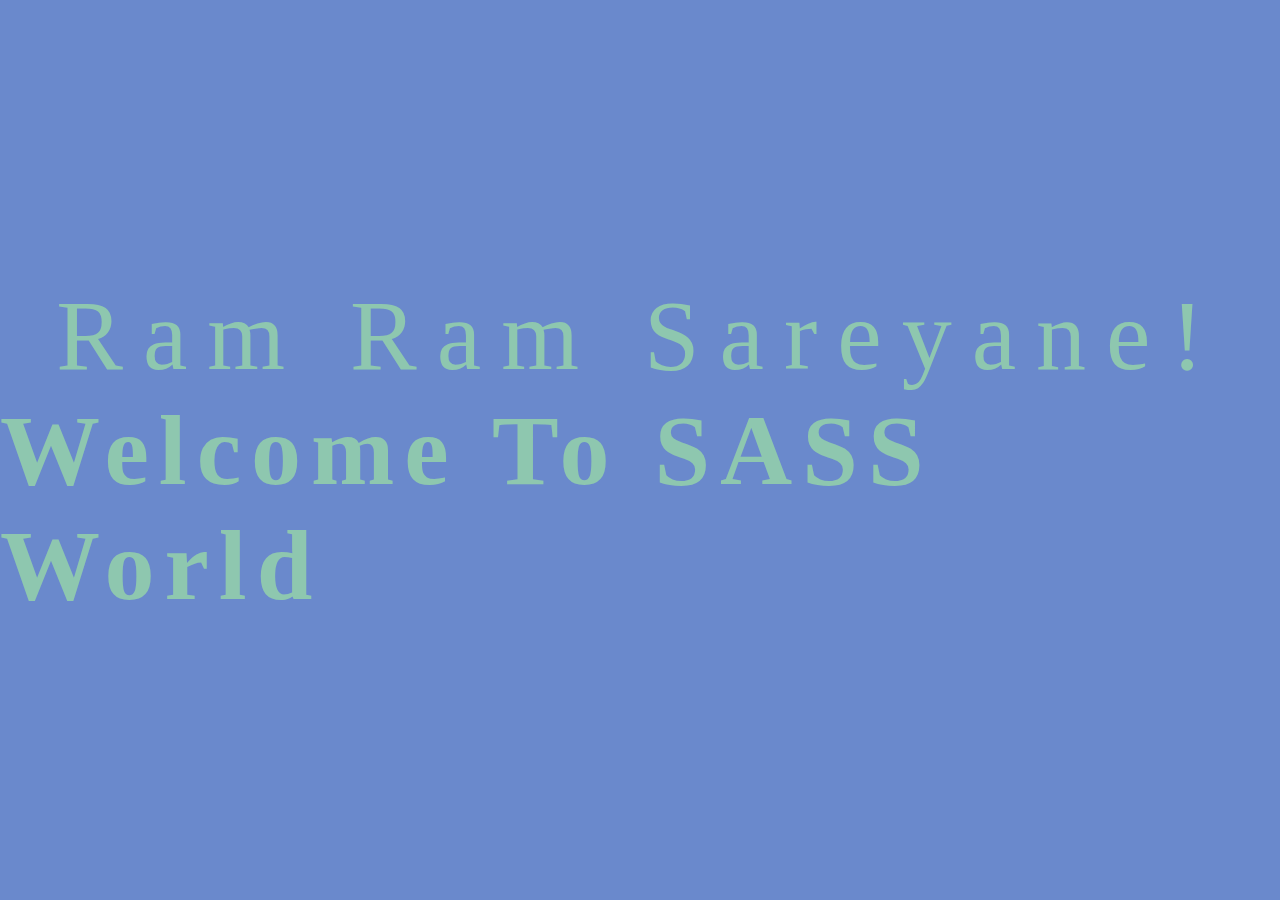
<file: index.htm>
<!DOCTYPE html>
<html lang="en">
<head>
    <meta charset="UTF-8">
    <meta name="viewport" content="width=device-width, initial-scale=1.0">
    <title>Sass</title>
    <link rel="stylesheet" href="SAASlearn/main.css">
</head>
<body>
    <header class="main-header">
        <p>Ram Ram Sareyane!</p>
        <h1>Welcome To SASS world</h1>
    </header>
</body>
</html>
</file>
<file: SAASlearn/main.css>
* {
  margin: 0;
  padding: 0;
  box-sizing: border-box;
}

html {
  font-size: 62.5%;
}

.main-header {
  width: 100vw;
  height: 100vh;
  display: flex;
  flex-direction: column;
  justify-content: center;
  place-items: center;
  background-color: #6a89cc;
}
.main-header p {
  color: rgb(142, 199, 175);
  font-size: 10rem;
  letter-spacing: 2rem;
  text-transform: bold;
}
.main-header p:hover {
  color: #de00ee;
}
.main-header h1 {
  color: rgb(142, 199, 175);
  font-size: 10rem;
  letter-spacing: 1rem;
  text-transform: capitalize;
}
.main-header h1:hover {
  color: #de00ee;
}/*# sourceMappingURL=main.css.map */
</file>
